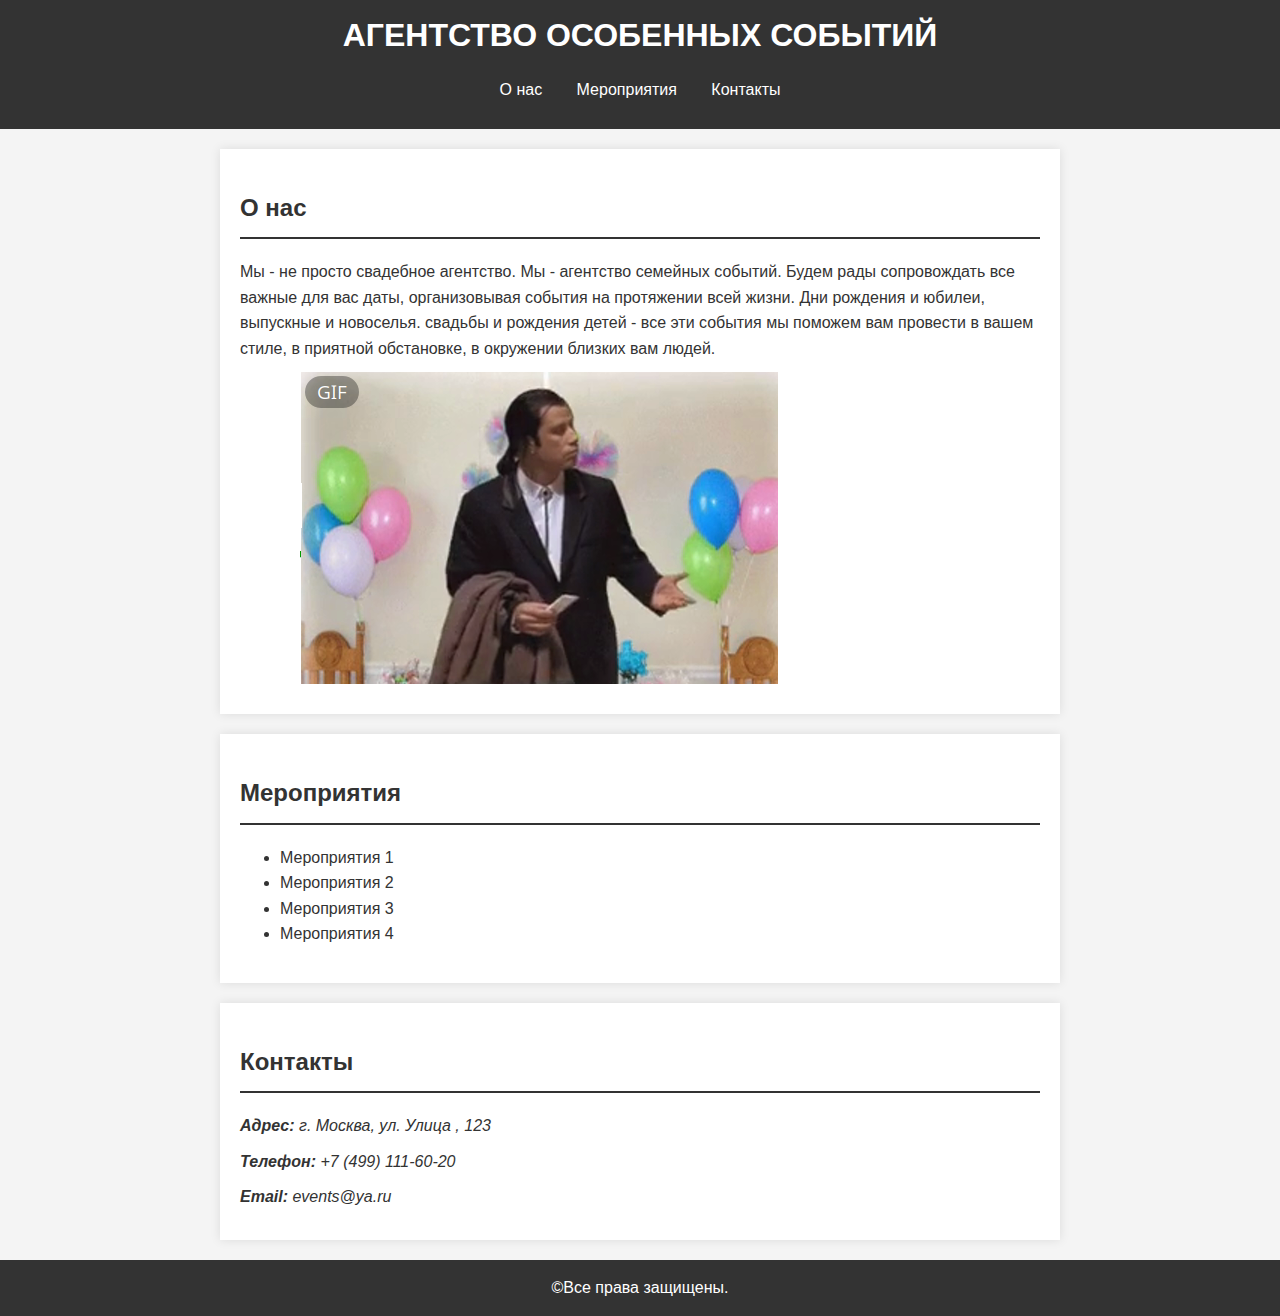
<file: index.html>
<!DOCTYPE html>
<html lang="ru">
  <head>
    <meta charset="UTF-8" />
    <meta name="viewport" content="width=device-width, initial-scale=1.0" />
    <title>Mы рады всем гостям"</title>
    <link rel="stylesheet" href="styles.css" />
  </head>
  <body>
    <header>
      <h1>АГЕНТСТВО ОСОБЕННЫХ СОБЫТИЙ</h1>
      <nav>
        <ul>
          <li><a href="#about">О нас</a></li>
          <li><a href="#Events">Мероприятия</a></li>
          <li><a href="#contact">Контакты</a></li>
        </ul>
      </nav>
    </header>

    <section id="about">
      <h2>О нас</h2>
      <p>
        Мы - не просто свадебное агентство. Мы - агентство семейных событий. Будем рады сопровождать все важные для вас даты, организовывая события на протяжении всей
жизни. Дни рождения и юбилеи, выпускные и новоселья. свадьбы и рождения детей - все эти события мы поможем вам провести в вашем стиле, в приятной обстановке, в окружении близких вам людей.
      </p>
      <img src="img/osn600x300.png" alt="Образование" />
    </section>

    <section id="Events">
      <h2>Мероприятия</h2>
      <ul>
        <li>Мероприятия 1</li>
        <li>Мероприятия 2</li>
        <li>Мероприятия 3</li>
        <li>Мероприятия 4</li>
      </ul>
    </section>

    <section id="contact">
      <h2>Контакты</h2>
      <address>
        <p><strong>Адрес:</strong> г. Москва, ул. Улица , 123</p>
        <p><strong>Телефон:</strong> +7 (499) 111-60-20</p>
        <p><strong>Email:</strong> events@ya.ru</p>
      </address>
    </section>

    <footer>
      <p>&copy;Все права защищены.</p>
    </footer>
  </body>
</html>
</file>
<file: styles.css>
body {
    font-family: Arial, sans-serif;
    margin: 0;
    padding: 0;
    background-color: #f4f4f4;
    color: #333;
    line-height: 1.6;
}

header {
    background-color: #333;
    color: #fff;
    padding: 10px 0;
    text-align: center;
}

header h1 {
    margin: 0;
    font-size: 2em;
}

nav ul {
    list-style: none;
    padding: 0;
}

nav ul li {
    display: inline;
    margin: 0 15px;
}

nav ul li a {
    color: #fff;
    text-decoration: none;
}

nav ul li a:hover {
    text-decoration: underline;
}

section {
    padding: 20px;
    margin: 20px auto;
    max-width: 800px;
    background-color: #fff;
    box-shadow: 0 0 10px rgba(0, 0, 0, 0.1);
}

section h2 {
    color: #333;
    border-bottom: 2px solid #333;
    padding-bottom: 10px;
}

section p {
    margin: 10px 0;
}

section img {
    max-width: 100%;
    height: auto;
    display: block;
    margin: 10px 0;
}

footer {
    background-color: #333;
    color: #fff;
    text-align: center;
    padding: 10px 0;
    margin-top: 20px;
}

footer p {
    margin: 5px 0;
}

footer a {
    color: #fff;
    text-decoration: none;
}

footer a:hover {
    text-decoration: underline;
}
</file>
